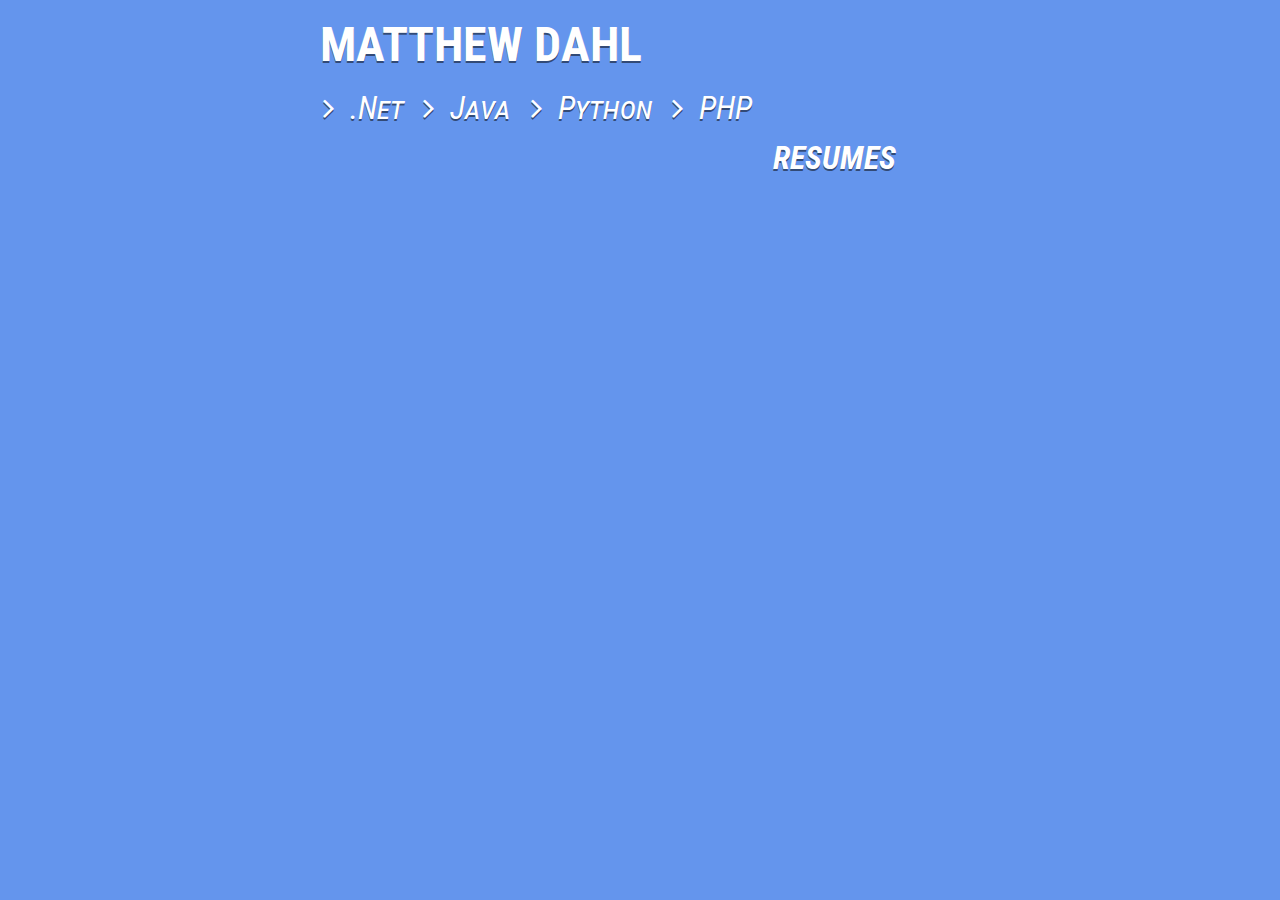
<file: index.html>
<!DOCTYPE html><html><head><meta charset=utf-8><meta http-equiv=X-UA-Compatible content="IE=edge"><meta name=viewport content="width=device-width, initial-scale=1"><title>Matthew Dahl | Resumes</title><link href="http://fonts.googleapis.com/css?family=Roboto+Condensed:300italic,400italic,700italic,400,700,300" rel=stylesheet type=text/css><link rel=stylesheet href=//maxcdn.bootstrapcdn.com/font-awesome/4.3.0/css/font-awesome.min.css><link rel=stylesheet href=css/style.css></head><body class=index><div class=resume-selection><h1>Matthew Dahl</h1><dl class=flex><dt>Resumes</dt><dd><a href=resume/resume-net.html title=".Net Resume">.Net</a></dd><dd><a href=# title="Java Resume">Java</a></dd><dd><a href=# title="Python Resume">Python</a></dd><dd><a href=# title="PHP Resume">PHP</a></dd></dl></div></body></html>
</file>
